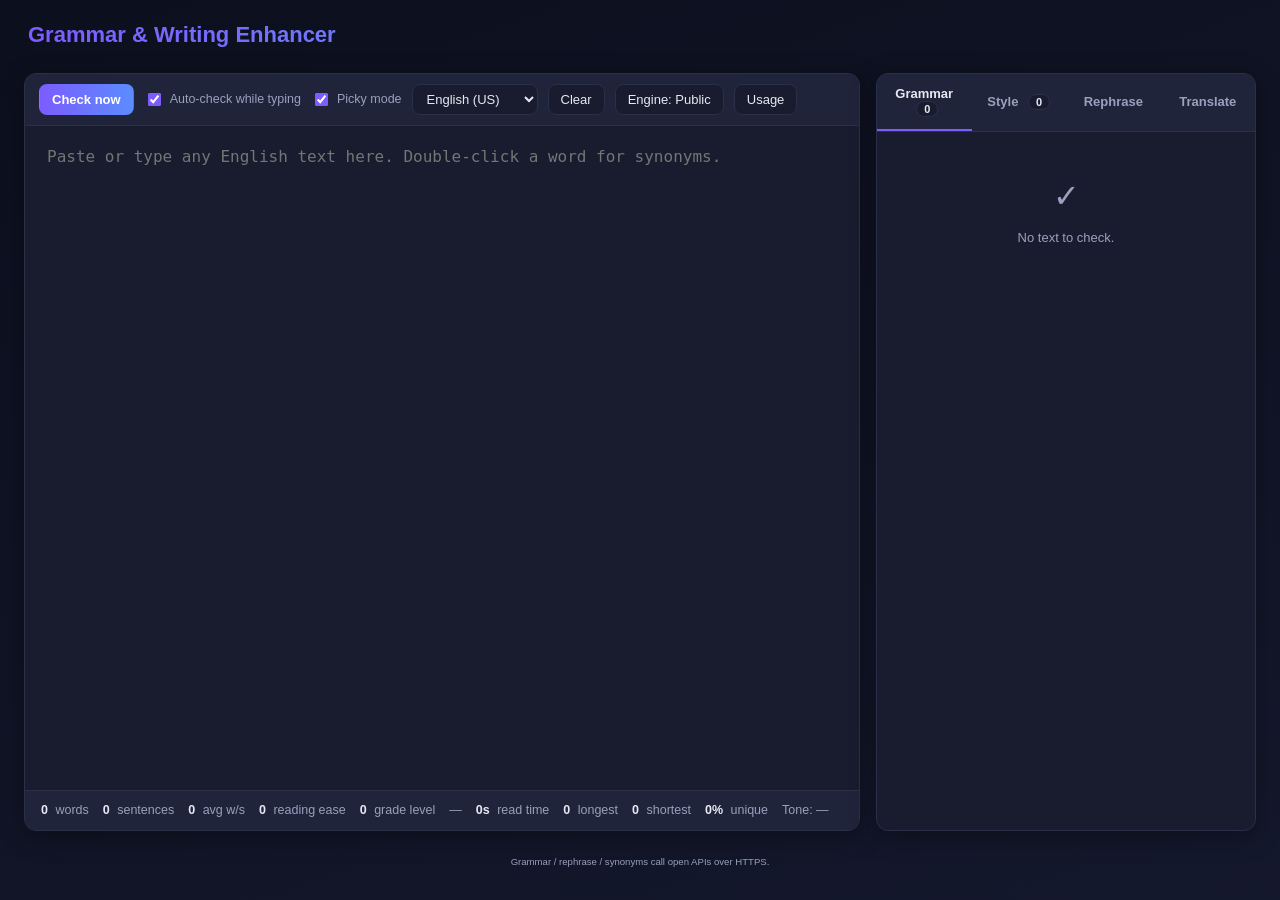
<file: index.html>
<!doctype html>
<meta charset="utf-8">
<title>Grammar &amp; Writing Enhancer</title>
<meta http-equiv="refresh" content="0; url=standalone.html">
<p>Loading… <a href="standalone.html">click here if not redirected</a>.</p>
</file>
